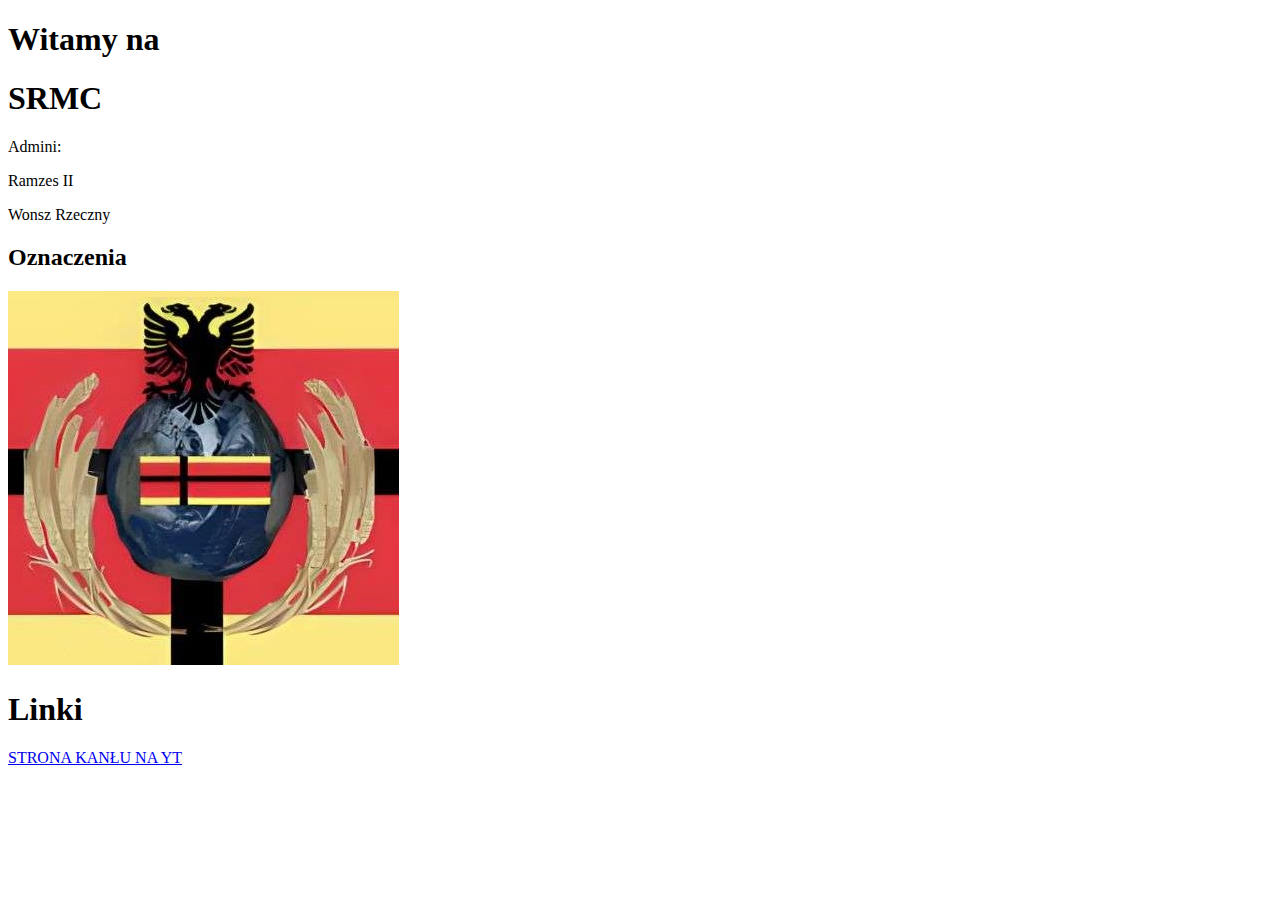
<file: index.html>
<!DOCTYPE html>

<html>

	<head>
		<title>Srmc.id</title>
	</head>
	
	<body>
		<h1> Witamy na</h1>
		<h1> SRMC </h1>
		
		<p>Admini:</p>
		<p>Ramzes II</p>
		<p>Wonsz Rzeczny</p>
		

			<h2>Oznaczenia</h2>
			<img src="img/srmcshor.jpg"
			
			
			
		</body>
		<body>
		<h1>Linki</h1>
		<a href="https://www.youtube.com/@powietrzeo2">STRONA KANŁU NA YT</a>
	

</html>
</file>
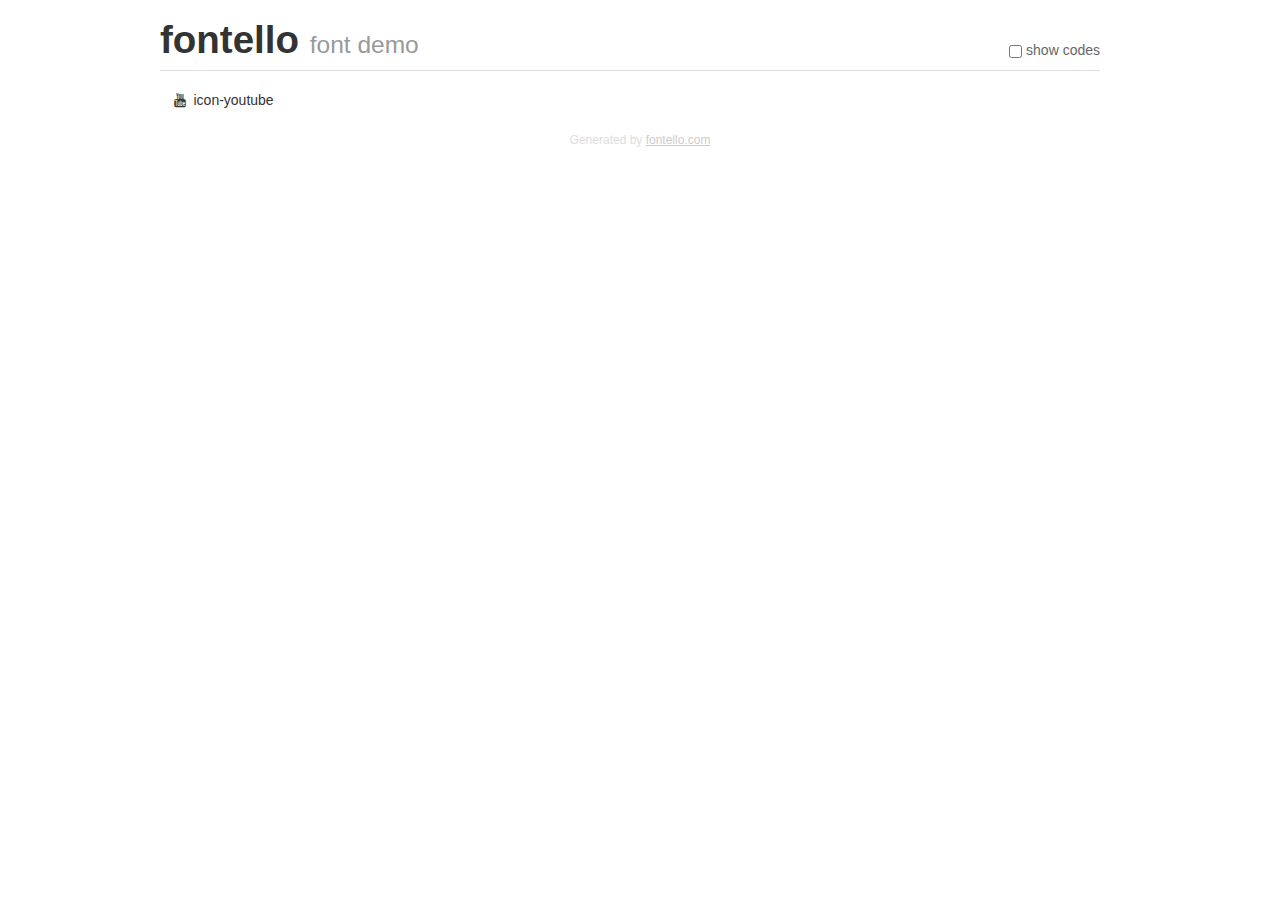
<file: demo.html>
<!DOCTYPE html>
<html>
  <head>
  <!--[if lt IE 9]><script language="javascript" type="text/javascript" src="//html5shim.googlecode.com/svn/trunk/html5.js"></script><![endif]-->
  <meta charset="UTF-8">
  <style>
    html {
      font-size: 100%;
      -webkit-text-size-adjust: 100%;
      -ms-text-size-adjust: 100%;
    }
    a:focus {
      outline: thin dotted #333;
      outline: 5px auto -webkit-focus-ring-color;
      outline-offset: -2px;
    }
    a:hover,
    a:active {
      outline: 0;
    }
    input {
      margin: 0;
      font-size: 100%;
      vertical-align: middle;
      *overflow: visible;
      line-height: normal;
    }
    input::-moz-focus-inner {
      padding: 0;
      border: 0;
    }
    body {
      margin: 0;
      font-family: "Helvetica Neue", Helvetica, Arial, sans-serif;
      font-size: 14px;
      line-height: 20px;
      color: #333;
      background-color: #fff;
    }
    a {
      color: #08c;
      text-decoration: none;
    }
    a:hover {
      color: #005580;
      text-decoration: underline;
    }
    .row {
      margin-left: -20px;
      *zoom: 1;
    }
    .row:before,
    .row:after {
      display: table;
      content: "";
      line-height: 0;
    }
    .row:after {
      clear: both;
    }
    .span3 {
      float: left;
      min-height: 1px;
      margin-left: 20px;
      width: 220px;
    }
    .container {
      width: 940px;
      margin-right: auto;
      margin-left: auto;
      *zoom: 1;
    }
    .container:before,
    .container:after {
      display: table;
      content: "";
      line-height: 0;
    }
    .container:after {
      clear: both;
    }
    small {
      font-size: 85%;
    }
    h1 {
      margin: 10px 0;
      font-family: inherit;
      font-weight: bold;
      line-height: 20px;
      color: inherit;
      text-rendering: optimizelegibility;
      line-height: 40px;
      font-size: 38.5px;
    }
    h1 small {
      font-weight: normal;
      line-height: 1;
      color: #999;
      font-size: 24.5px;
    }

    body {
      margin-top: 90px;
    }
    .header {
      position: fixed;
      top: 0;
      left: 50%;
      margin-left: -480px;
      background-color: #fff;
      border-bottom: 1px solid #ddd;
      padding-top: 10px;
      z-index: 10;
    }
    .footer {
      color: #ddd;
      font-size: 12px;
      text-align: center;
      margin-top: 20px;
    }
    .footer a {
      color: #ccc;
      text-decoration: underline;
    }
    .the-icons {
      font-size: 14px;
      line-height: 24px;
    }
    .switch {
      position: absolute;
      right: 0;
      bottom: 10px;
      color: #666;
    }
    .switch input {
      margin-right: 0.3em;
    }
    .codesOn .i-name {
      display: none;
    }
    .codesOn .i-code {
      display: inline;
    }
    .i-code {
      display: none;
    }
    @font-face {
      font-family: 'fontello';
      src: url('./font/fontello.eot?79750138');
      src: url('./font/fontello.eot?79750138#iefix') format('embedded-opentype'),
           url('./font/fontello.woff?79750138') format('woff'),
           url('./font/fontello.ttf?79750138') format('truetype'),
           url('./font/fontello.svg?79750138#fontello') format('svg');
      font-weight: normal;
      font-style: normal;
    }
    .demo-icon {
      font-family: "fontello";
      font-style: normal;
      font-weight: normal;
      speak: never;
     
      display: inline-block;
      text-decoration: inherit;
      width: 1em;
      margin-right: .2em;
      text-align: center;
      /* opacity: .8; */
     
      /* For safety - reset parent styles, that can break glyph codes*/
      font-variant: normal;
      text-transform: none;
     
      /* fix buttons height, for twitter bootstrap */
      line-height: 1em;
     
      /* Animation center compensation - margins should be symmetric */
      /* remove if not needed */
      margin-left: .2em;
     
      /* You can be more comfortable with increased icons size */
      /* font-size: 120%; */
     
      /* Font smoothing. That was taken from TWBS */
      -webkit-font-smoothing: antialiased;
      -moz-osx-font-smoothing: grayscale;
     
      /* Uncomment for 3D effect */
      /* text-shadow: 1px 1px 1px rgba(127, 127, 127, 0.3); */
    }
    </style>
    <link rel="stylesheet" href="css/animation.css"><!--[if IE 7]><link rel="stylesheet" href="css/" + font.fontname + "-ie7.css"><![endif]-->
    <script>
      function toggleCodes(on) {
        var obj = document.getElementById('icons');
      
        if (on) {
          obj.className += ' codesOn';
        } else {
          obj.className = obj.className.replace(' codesOn', '');
        }
      }
    </script>
  </head>
  <body>
    <div class="container header">
      <h1>fontello <small>font demo</small></h1>
      <label class="switch">
        <input type="checkbox" onclick="toggleCodes(this.checked)">show codes
      </label>
    </div>
    <div class="container" id="icons">
      <div class="row">
        <div class="span3" title="Code: 0xf167">
          <i class="demo-icon icon-youtube">&#xf167;</i> <span class="i-name">icon-youtube</span><span class="i-code">0xf167</span>
        </div>
      </div>
    </div>
    <div class="container footer">Generated by <a href="https://fontello.com">fontello.com</a></div>
  </body>
</html>
</file>
<file: css/animation.css>
/*
   Animation example, for spinners
*/
.animate-spin {
  -moz-animation: spin 2s infinite linear;
  -o-animation: spin 2s infinite linear;
  -webkit-animation: spin 2s infinite linear;
  animation: spin 2s infinite linear;
  display: inline-block;
}
@-moz-keyframes spin {
  0% {
    -moz-transform: rotate(0deg);
    -o-transform: rotate(0deg);
    -webkit-transform: rotate(0deg);
    transform: rotate(0deg);
  }

  100% {
    -moz-transform: rotate(359deg);
    -o-transform: rotate(359deg);
    -webkit-transform: rotate(359deg);
    transform: rotate(359deg);
  }
}
@-webkit-keyframes spin {
  0% {
    -moz-transform: rotate(0deg);
    -o-transform: rotate(0deg);
    -webkit-transform: rotate(0deg);
    transform: rotate(0deg);
  }

  100% {
    -moz-transform: rotate(359deg);
    -o-transform: rotate(359deg);
    -webkit-transform: rotate(359deg);
    transform: rotate(359deg);
  }
}
@-o-keyframes spin {
  0% {
    -moz-transform: rotate(0deg);
    -o-transform: rotate(0deg);
    -webkit-transform: rotate(0deg);
    transform: rotate(0deg);
  }

  100% {
    -moz-transform: rotate(359deg);
    -o-transform: rotate(359deg);
    -webkit-transform: rotate(359deg);
    transform: rotate(359deg);
  }
}
@-ms-keyframes spin {
  0% {
    -moz-transform: rotate(0deg);
    -o-transform: rotate(0deg);
    -webkit-transform: rotate(0deg);
    transform: rotate(0deg);
  }

  100% {
    -moz-transform: rotate(359deg);
    -o-transform: rotate(359deg);
    -webkit-transform: rotate(359deg);
    transform: rotate(359deg);
  }
}
@keyframes spin {
  0% {
    -moz-transform: rotate(0deg);
    -o-transform: rotate(0deg);
    -webkit-transform: rotate(0deg);
    transform: rotate(0deg);
  }

  100% {
    -moz-transform: rotate(359deg);
    -o-transform: rotate(359deg);
    -webkit-transform: rotate(359deg);
    transform: rotate(359deg);
  }
}
</file>
